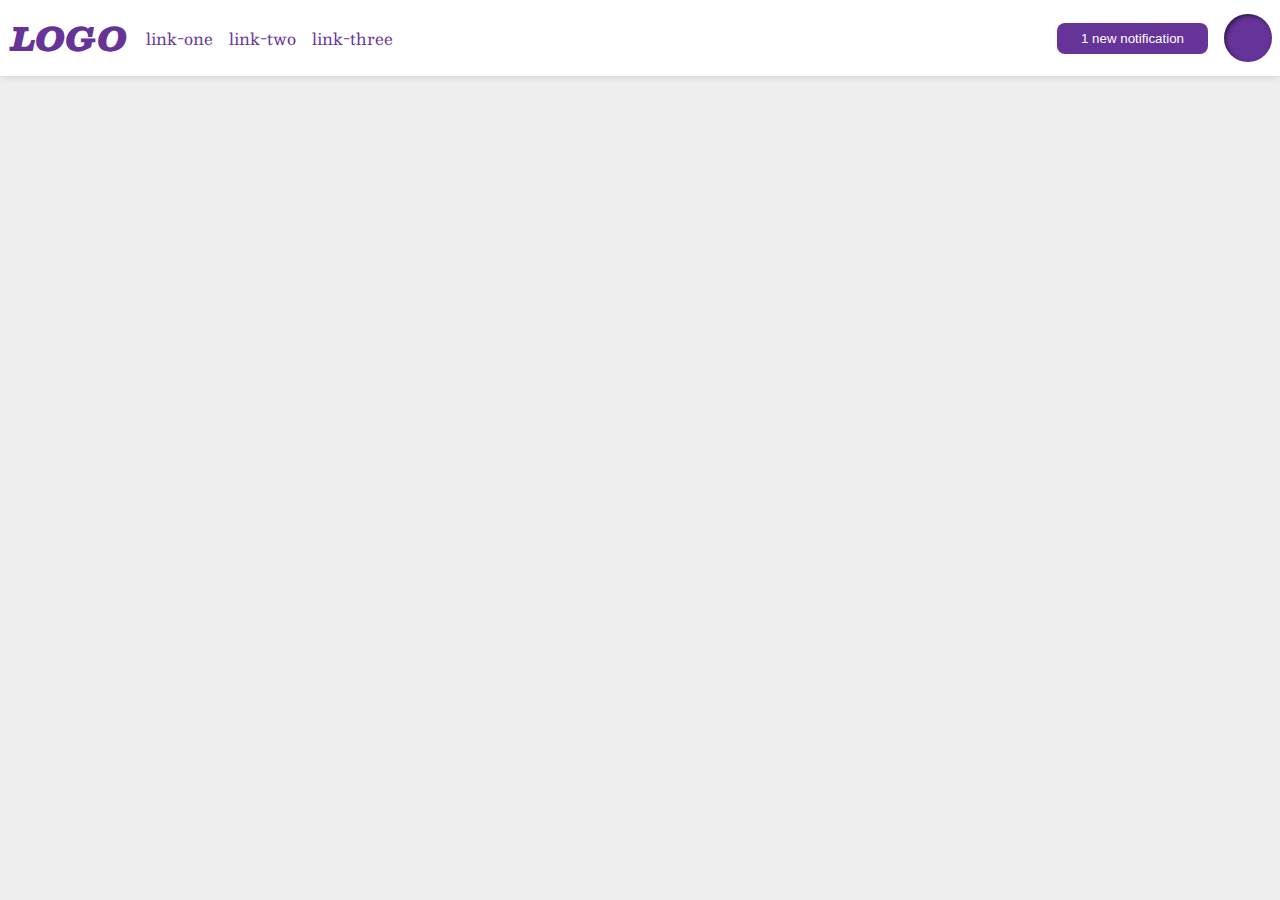
<file: flex/03-flex-header-2/index.html>
<!DOCTYPE html>
<html lang="en">
  <head>
    <meta charset="UTF-8">
    <meta http-equiv="X-UA-Compatible" content="IE=edge">
    <meta name="viewport" content="width=device-width, initial-scale=1.0">
    <title>Flex Header 2</title>
    <link rel="stylesheet" href="style.css">
  </head>
  <body>
    <div class="header">
      <div class="left"> 
      <div class="logo">
        LOGO
      </div>
      <ul class="links">
        <li><a href="https://google.com">link-one</a></li>
        <li><a href="https://google.com">link-two</a></li>
        <li><a href="https://google.com">link-three</a></li>
      </ul>
      </div>
      <div class="right">
      <button class="notifications">
        1 new notification
      </button>
      <div class="profile-image"></div>
    </div>
    </div>
  </body>
</html>
</file>
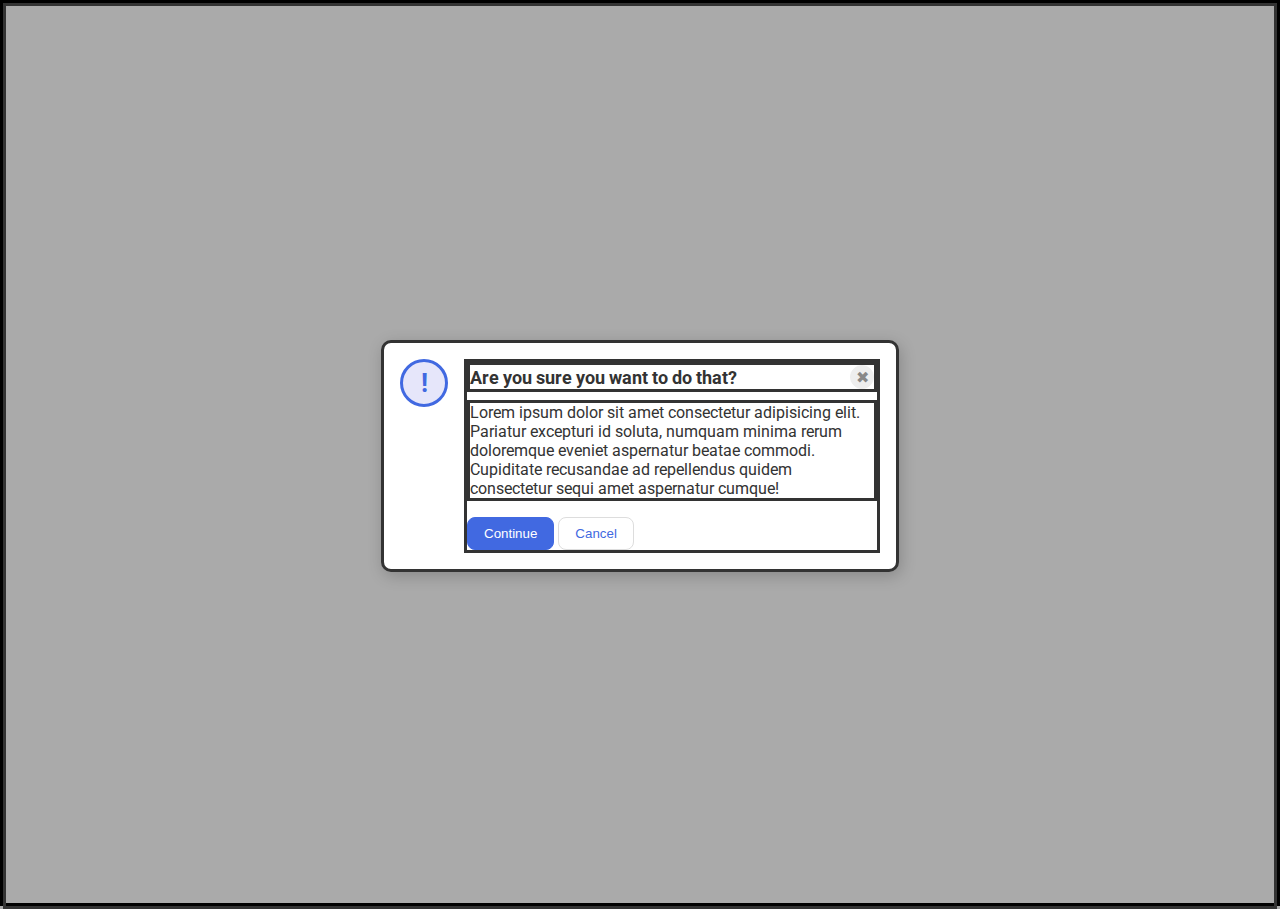
<file: flex/05-flex-modal/index.html>
<!DOCTYPE html>
<html lang="en">
  <head>
    <meta charset="UTF-8">
    <meta http-equiv="X-UA-Compatible" content="IE=edge">
    <meta name="viewport" content="width=device-width, initial-scale=1.0">
    <link rel="stylesheet" href="style.css">
    <title>Modal</title>
  </head>
  <body>
    <div class="modal">
      <div class="icon">!</div>
      <div class="container">
      <div class="header">Are you sure you want to do that?
      <button class="close-button">✖</button>
      </div>
      <div class="text">Lorem ipsum dolor sit amet consectetur adipisicing elit. Pariatur excepturi id soluta, numquam minima rerum doloremque eveniet aspernatur beatae commodi. Cupiditate recusandae ad repellendus quidem consectetur sequi amet aspernatur cumque!</div>
      <button class="continue">Continue</button>
      <button class="cancel">Cancel</button>
      
      </div> 
    </div>
  </body>
</html>
</file>
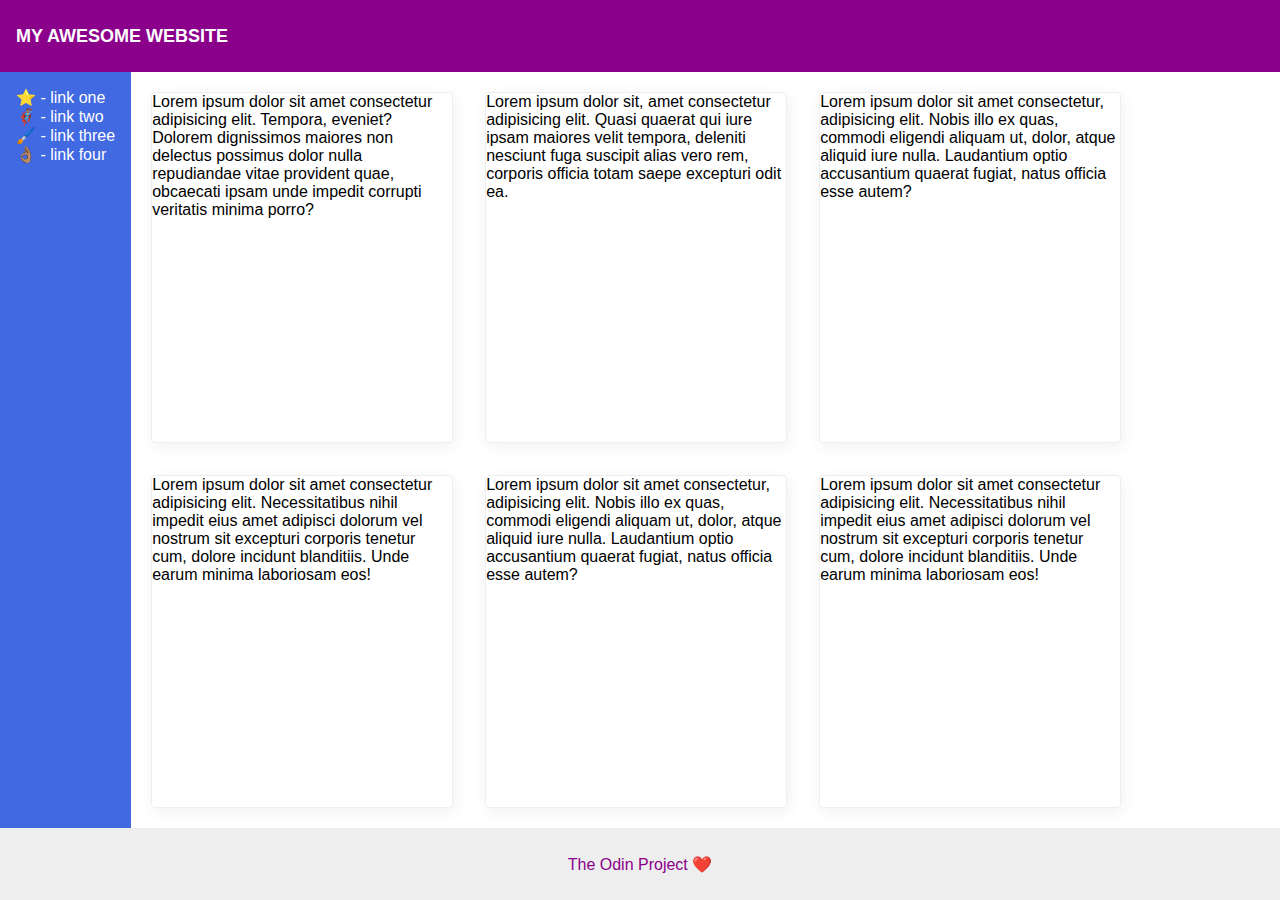
<file: flex/07-flex-layout-2/index.html>
<!DOCTYPE html>
<html lang="en">
  <head>
    <meta charset="UTF-8">
    <meta http-equiv="X-UA-Compatible" content="IE=edge">
    <meta name="viewport" content="width=device-width, initial-scale=1.0">
    <title>The Holy Grail</title>
    <link rel="stylesheet" href="style.css">
  </head>
  <body>
    <div class="header">
      MY AWESOME WEBSITE
    </div>
    <div class="container">
    <div class="sidebar">
      <ul>
        <li><a href="#">⭐ - link one</a></li>
        <li><a href="#">🦸🏽‍♂️ - link two</a></li>
        <li><a href="#">🖌️ - link three</a></li>
        <li><a href="#">👌🏽 - link four</a></li>
      </ul>
    </div>
    <div class="cards">
    <div class="card">Lorem ipsum dolor sit amet consectetur adipisicing elit. Tempora, eveniet? Dolorem dignissimos maiores non delectus possimus dolor nulla repudiandae vitae provident quae, obcaecati ipsam unde impedit corrupti veritatis minima porro?</div>
    <div class="card">Lorem ipsum dolor sit, amet consectetur adipisicing elit. Quasi quaerat qui iure ipsam maiores velit tempora, deleniti nesciunt fuga suscipit alias vero rem, corporis officia totam saepe excepturi odit ea.</div>
    <div class="card">Lorem ipsum dolor sit amet consectetur, adipisicing elit. Nobis illo ex quas, commodi eligendi aliquam ut, dolor, atque aliquid iure nulla. Laudantium optio accusantium quaerat fugiat, natus officia esse autem?</div>
    <div class="card">Lorem ipsum dolor sit amet consectetur adipisicing elit. Necessitatibus nihil impedit eius amet adipisci dolorum vel nostrum sit excepturi corporis tenetur cum, dolore incidunt blanditiis. Unde earum minima laboriosam eos!</div>
    <div class="card">Lorem ipsum dolor sit amet consectetur, adipisicing elit. Nobis illo ex quas, commodi eligendi aliquam ut, dolor, atque aliquid iure nulla. Laudantium optio accusantium quaerat fugiat, natus officia esse autem?</div>
    <div class="card">Lorem ipsum dolor sit amet consectetur adipisicing elit. Necessitatibus nihil impedit eius amet adipisci dolorum vel nostrum sit excepturi corporis tenetur cum, dolore incidunt blanditiis. Unde earum minima laboriosam eos!</div>
  </div> 
  </div>
    <div class="footer">
      The Odin Project ❤️
    </div>
  </body>
</html>
</file>
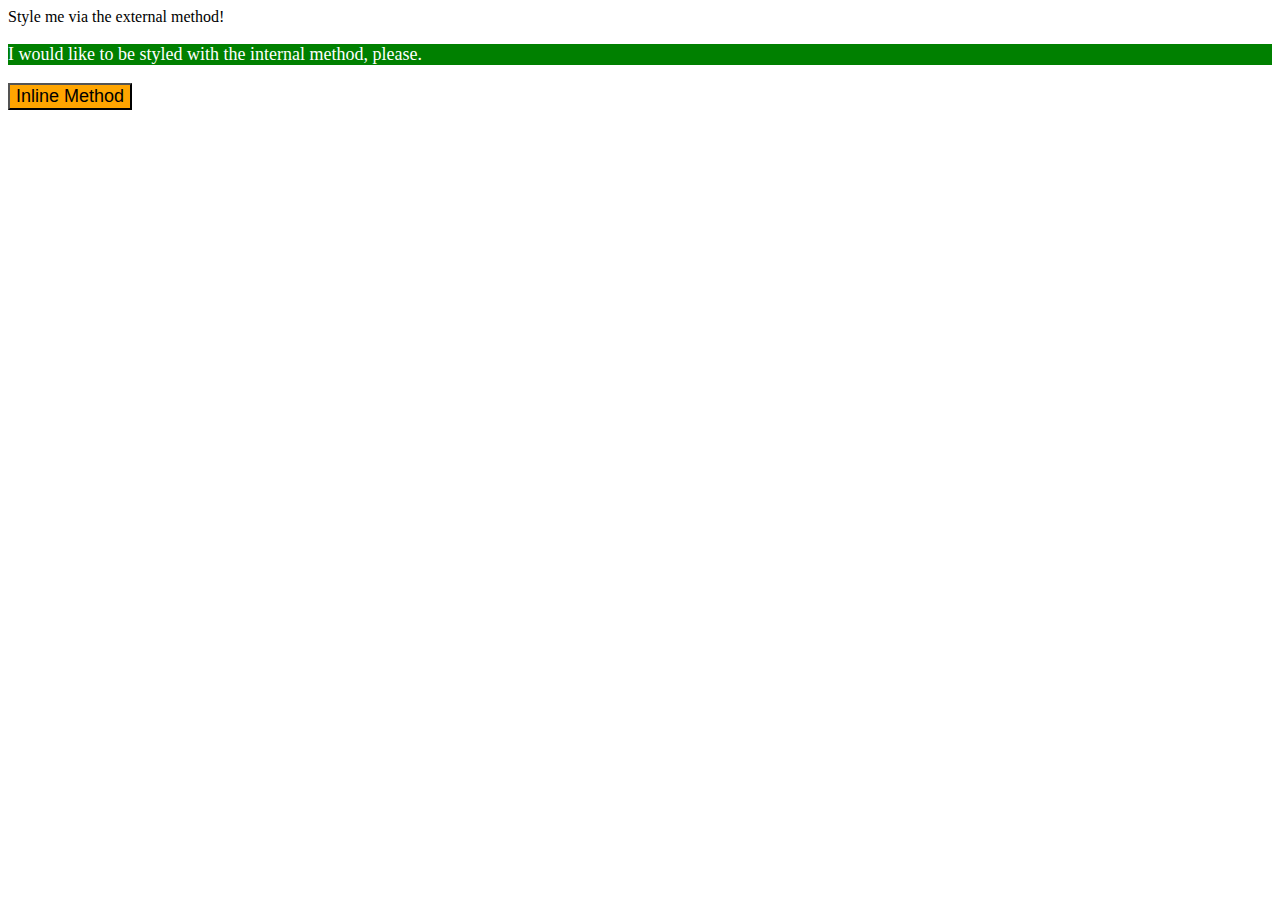
<file: foundations/01-css-methods/index.html>
<!DOCTYPE html>
<html lang="en">
  <head>
    <meta charset="UTF-8">
    <meta http-equiv="X-UA-Compatible" content="IE=edge">
    <meta name="viewport" content="width=device-width, initial-scale=1.0">
    <!--<link rel="stylesheet" href="style.css">-->
    <title>Methods for Adding CSS</title>
  </head>
  <body>
    <div>Style me via the external method!</div>
    <p style="color: white; background-color: green; font-size: 18px;">I would like to be styled with the internal method, please.</p>
    <button style="background-color: orange; font-size: 18px;">Inline Method</button>
  </body>
</html>
</file>
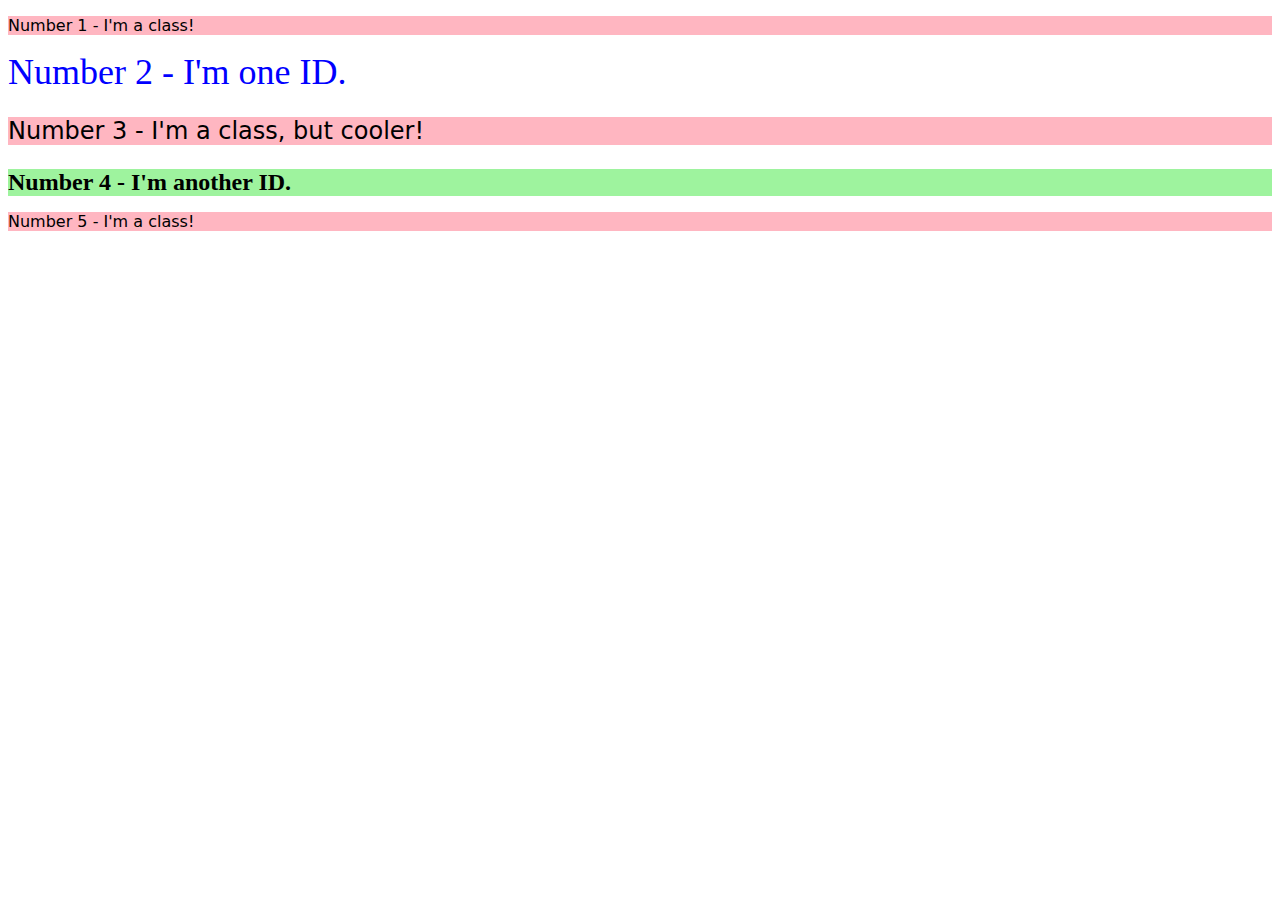
<file: foundations/02-class-id-selectors/index.html>
<!DOCTYPE html>
<html lang="en">
  <head>
    <meta charset="UTF-8">
    <meta http-equiv="X-UA-Compatible" content="IE=edge">
    <meta name="viewport" content="width=device-width, initial-scale=1.0">
    <title>Class and ID Selectors</title>
    <link rel="stylesheet" href="style.css">
  </head>
  <body>
    <p class="oddnumber" >Number 1 - I'm a class!</p>
    <div id="second">Number 2 - I'm one ID.</div>
    <p class="oddnumber three" >Number 3 - I'm a class, but cooler!</p>
    <div id="fourth">Number 4 - I'm another ID.</div>
    <p class="oddnumber">Number 5 - I'm a class!</p>
  </body>
</html>
</file>
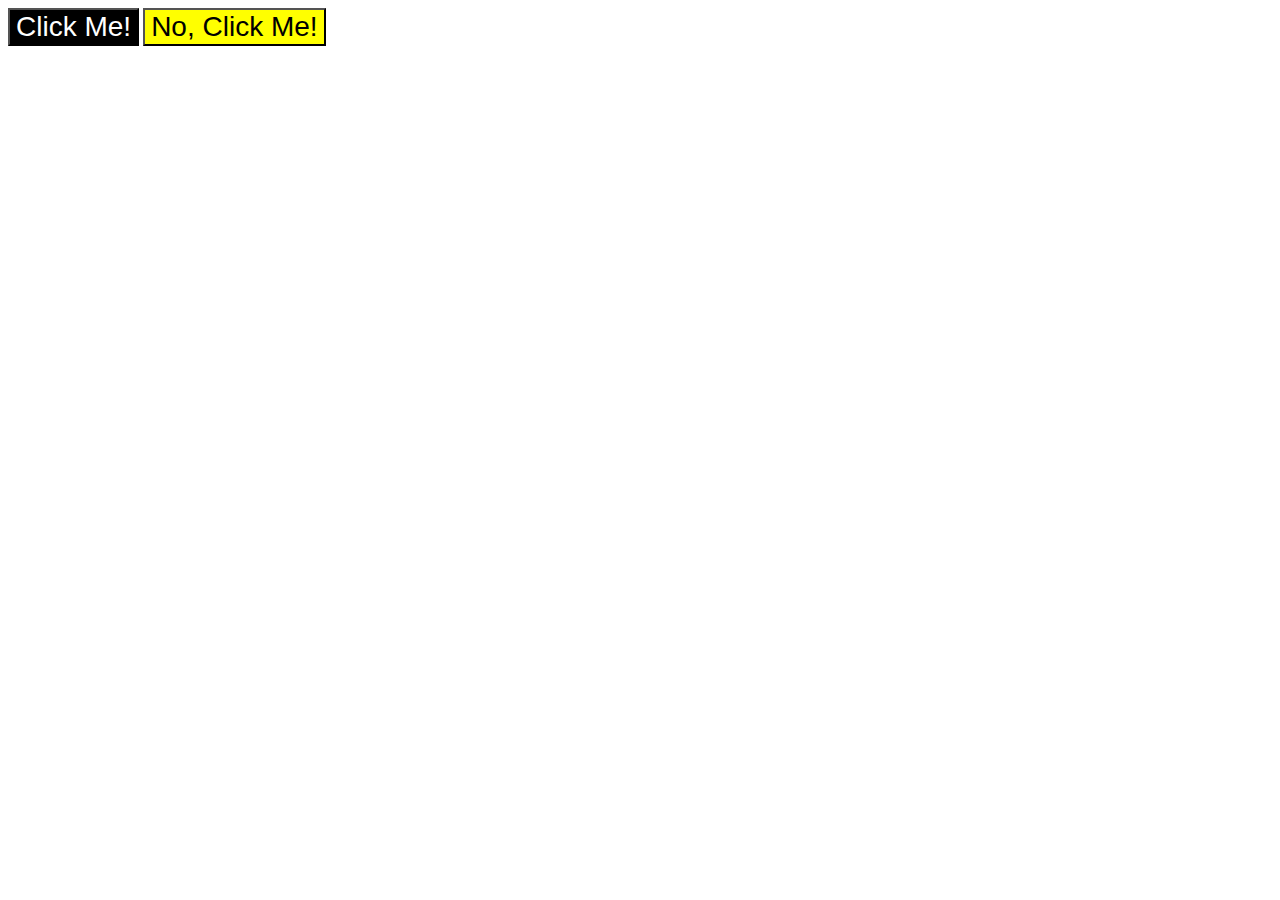
<file: foundations/03-grouping-selectors/index.html>
<!DOCTYPE html>
<html lang="en">
  <head>
    <meta charset="UTF-8">
    <meta http-equiv="X-UA-Compatible" content="IE=edge">
    <meta name="viewport" content="width=device-width, initial-scale=1.0">
    <title>Grouping Selectors</title>
    <link rel="stylesheet" href="style.css">
  </head>
  <body>
    <button class="click">Click Me!</button>
    <button class="noclick">No, Click Me!</button>
  </body>
</html>
</file>
<file: flex/03-flex-header-2/style.css>
/* this is some magical font-importing.  
you'll learn about it later. */
@import url('https://fonts.googleapis.com/css2?family=Besley:ital,wght@0,400;1,900&display=swap');

body {
  margin: 0;
  background: #eee;
  font-family: Besley, serif;
}

.header {
  background: white;
  border-bottom: 1px solid #ddd;
  box-shadow: 0 0 8px rgba(0,0,0,.1);
  display: flex;
  justify-content: space-between;
  padding: 8px;
}

.profile-image {
  background: rebeccapurple;
  box-shadow: inset 2px 2px 4px rgba(0,0,0,.5);
  border-radius: 50%;
  width: 48px;
  height: 48px;
}

.logo {
  color: rebeccapurple;
  font-size: 32px;
  font-weight: 900;
  font-style: italic;
  padding: 3px;
}

button {
  border: none;
  border-radius: 8px;
  background: rebeccapurple;
  color: white;
  padding: 8px 24px;
}

a {
  /* this removes the line under our links */
  text-decoration: none;
  color: rebeccapurple;
}

ul {
  list-style-type: none;
  display: flex;
  gap: 16px;
  padding: 0;
  margin: 0;
}

.left, .right {
  display: flex;
  gap: 16px;
  align-items: center;
}
</file>
<file: flex/05-flex-modal/style.css>
@import url('https://fonts.googleapis.com/css2?family=Roboto:wght@400;700&display=swap');

html, body {
  height: 100%;
}

body {
  font-family: Roboto, sans-serif;
  margin: 0;
  background: #aaa;
  color: #333;
  /* I'll give you this one for free lol */
  display: flex;
  align-items: center;
  justify-content: center;
  flex-direction: row;

}

.header {
  display: flex;
  justify-content: space-between;
  align-items: center;
  font-size: 18px;
  font-weight: 700;
  margin-bottom: 8px;
}

.modal {
  background: white;
  width: 480px;
  border-radius: 10px;
  box-shadow: 2px 4px 16px rgba(0,0,0,.2);
  padding: 16px;
  display: flex;
  gap: 16px;
}

* {
  border: 3px solid;
}

.icon {
  color: royalblue;
  font-size: 26px;
  font-weight: 700;
  background: lavender;
  width: 42px;
  height: 42px;
  border-radius: 50%;
  display: flex;
  align-items: center;
  justify-content: center;
  flex-shrink: 0;
}

.text {
  margin-bottom: 16px;
}
.close-button {
  background: #eee;
  border-radius: 50%;
  color: #888;
  font-weight: 400;
  font-size: 16px;
  height: 24px;
  width: 24px;
  display: flex;
  align-items: center;
  justify-content: center;
  border: 1px solid #eee;
  padding: 0;
}

button {
  cursor: pointer;
  padding: 8px 16px;
  border-radius: 8px;
}

button.continue {
  background: royalblue;
  border: 1px solid royalblue;
  color: white;
}

button.cancel {
  background: white;
  border: 1px solid #ddd;
  color: royalblue;
}
</file>
<file: flex/07-flex-layout-2/style.css>
body {
  font-family: -apple-system, BlinkMacSystemFont, 'Segoe UI', Roboto, Oxygen, Ubuntu, Cantarell, 'Open Sans', 'Helvetica Neue', sans-serif;
  margin: 0;
  min-height: 100vh;
  display: flex;
  flex-direction: column;
}


.header {
  height: 72px;
  background: darkmagenta;
  color: white;
  font-weight: 800;
  font-size: large;
  display: flex;
  align-items: center;
  padding: 0 16px;
}

.container {
  flex: 1;
  display: flex;
}

.footer {
  height: 72px;
  background: #eee;
  color: darkmagenta;
  display: flex;
  align-items: center;
  justify-content: space-around;
}
a:link{
  color: white;
  text-decoration: none;
}

ul {
  list-style-type: none;
  margin: 0;
  padding: 0;
}

.sidebar {
  background: royalblue;
  box-sizing: border-box;
  flex-shrink: 0;
  padding: 16px;
}

.cards {
  display: flex;
  flex-wrap: wrap;
  padding: 20px;
  gap: 32px;
}

.card {
  border: 1px solid #eee;
  box-shadow: 2px 4px 16px rgba(0,0,0,.06);
  border-radius: 4px;
  width: 300px;
 
}
</file>
<file: foundations/01-css-methods/style.css>
div {
    background-color: red;
    color: white;
    font-size: 32px;
    text-align: center;
    font-weight: bold;
}
</file>
<file: foundations/02-class-id-selectors/style.css>
.oddnumber {
    background-color: rgb(255, 182, 193);
    font-family: Verdana, "DejaVu Sans", sans-serif;
}

#second {
    color: rgb(0, 0, 255);
    font-size: 36px;
}

.three {
    font-size: 24px;
}

#fourth {
    background-color: rgb(158, 243, 158);
    font-size: 24px;
    font-weight: bold;
}
</file>
<file: foundations/03-grouping-selectors/style.css>
button {
    font-size: 28px;
    font-family: Helvetica, "Times New Roman", sans-serif;
}

.click {
    background-color: black;
    color: white;
}

.noclick {
    background-color: rgb(255, 255, 0);
}
</file>
